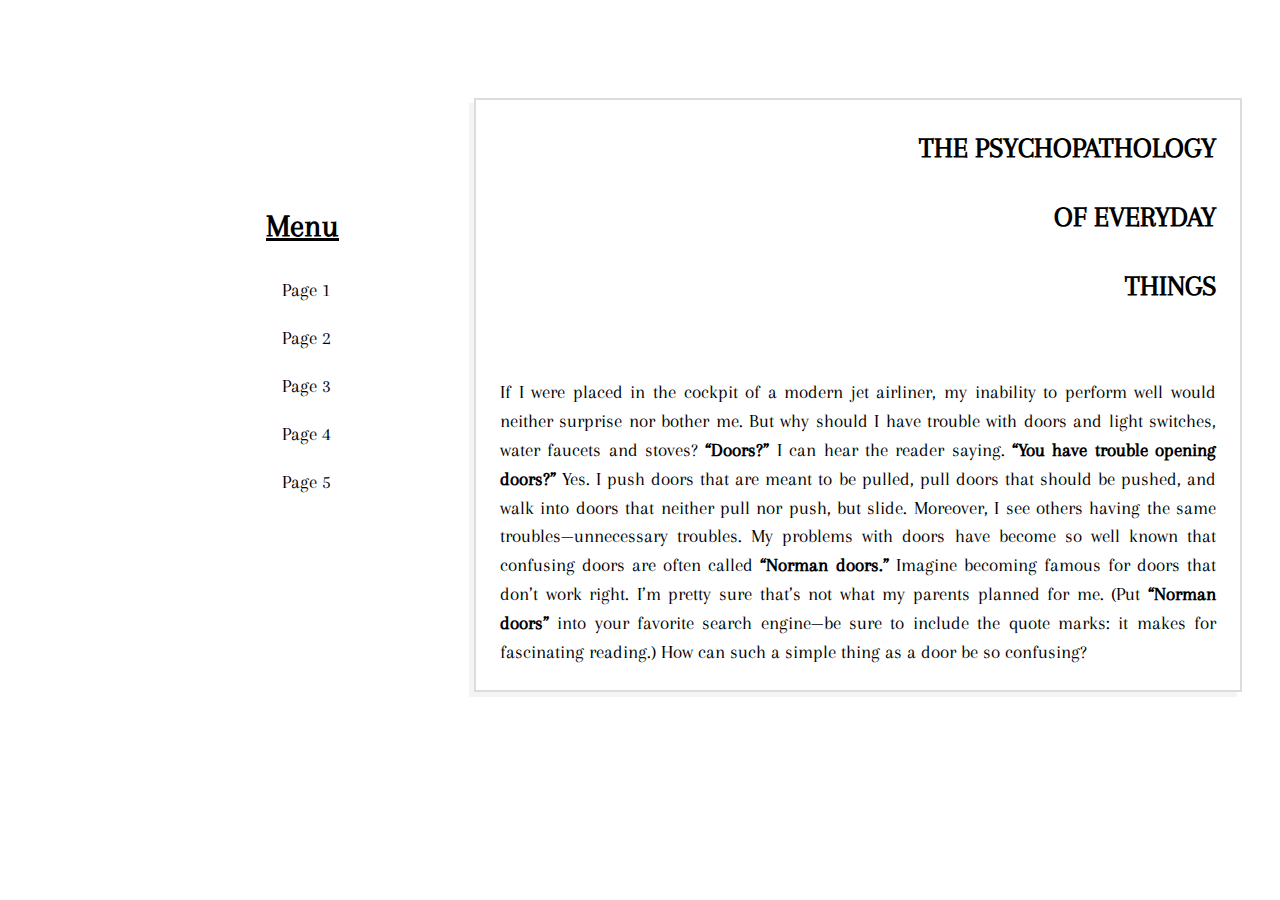
<file: index.html>
<!DOCTYPE html>
<html lang="en">
  <head>
    <meta charset="UTF-8" />
    <meta http-equiv="X-UA-Compatible" content="IE=edge" />
    <meta name="viewport" content="width=device-width, initial-scale=1.0" />
    <title>Layout webpage</title>
    <link rel="stylesheet" href="css/style.css" />
  </head>
  <body>
    <section class="news">
      <div class="menu">
        <h2>Menu</h2>
        <nav>
          <ul>
            <li><a href="page.html">Page 1</a></li>
            <li><a href="page.html#page2">Page 2</a></li>
            <li><a href="page.html#page3">Page 3</a></li>
            <li><a href="page.html#page4">Page 4</a></li>
            <li><a href="page.html#page5">Page 5</a></li>
          </ul>
        </nav>
      </div>
      <div class="post">
        <h2>THE PSYCHOPATHOLOGY</h2>
        <h2>OF EVERYDAY</h2>
        <h2>THINGS</h2>
        <p>
          If I were placed in the cockpit of a modern jet airliner, my inability
          to perform well would neither surprise nor bother me. But why should I
          have trouble with doors and light switches, water faucets and stoves?
         <span>“Doors?”</span>  I can hear the reader saying. <span>“You have trouble opening
          doors?” </span> Yes. I push doors that are meant to be pulled, pull doors that
          should be pushed, and walk into doors that neither pull nor push, but
          slide. Moreover, I see others having the same troubles—unnecessary
          troubles. My problems with doors have become so well known that
          confusing doors are often called <span> “Norman doors.” </span>Imagine becoming
          famous for doors that don’t work right. I’m pretty sure that’s not
          what my parents planned for me. (Put <span>“Norman doors”</span>  into your favorite
          search engine—be sure to include the quote marks: it makes for
          fascinating reading.) How can such a simple thing as a door be so confusing?
        
        </p>
      </div>
    </section>
  </body>
</html>
</file>
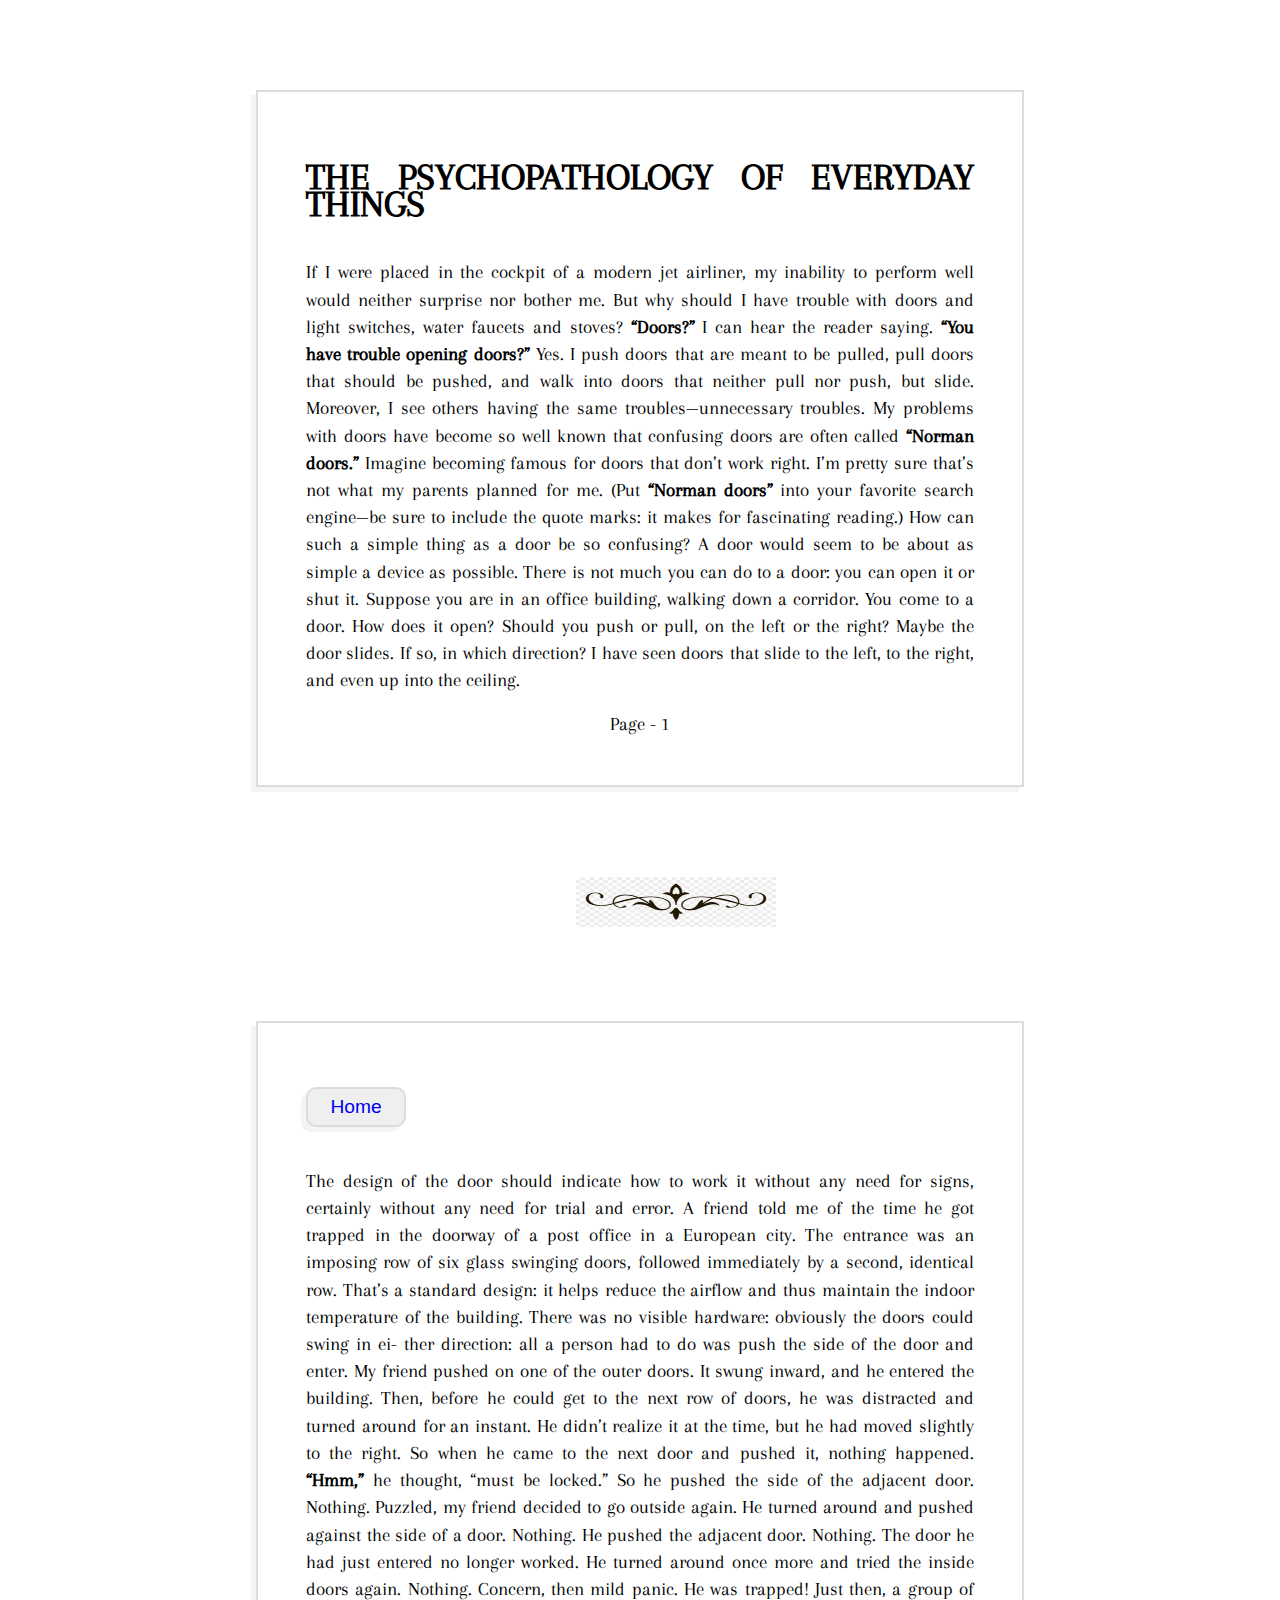
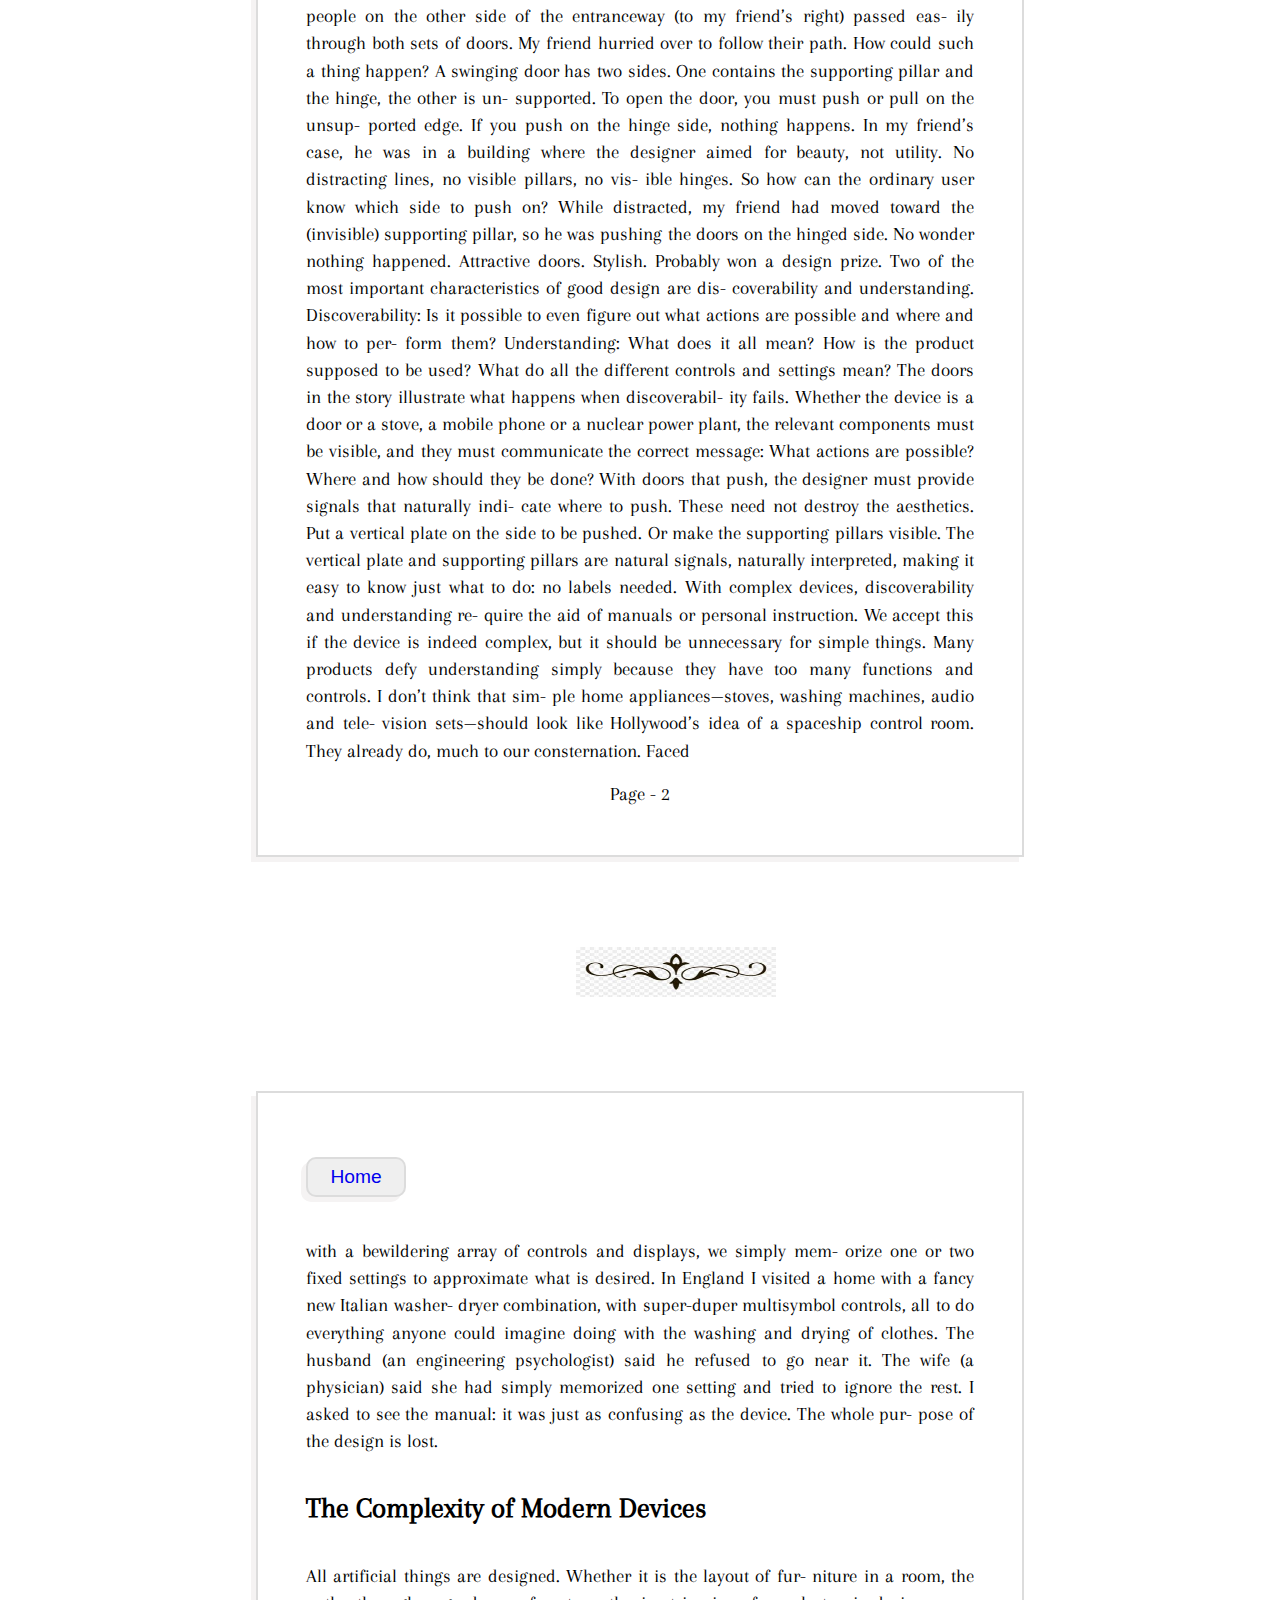
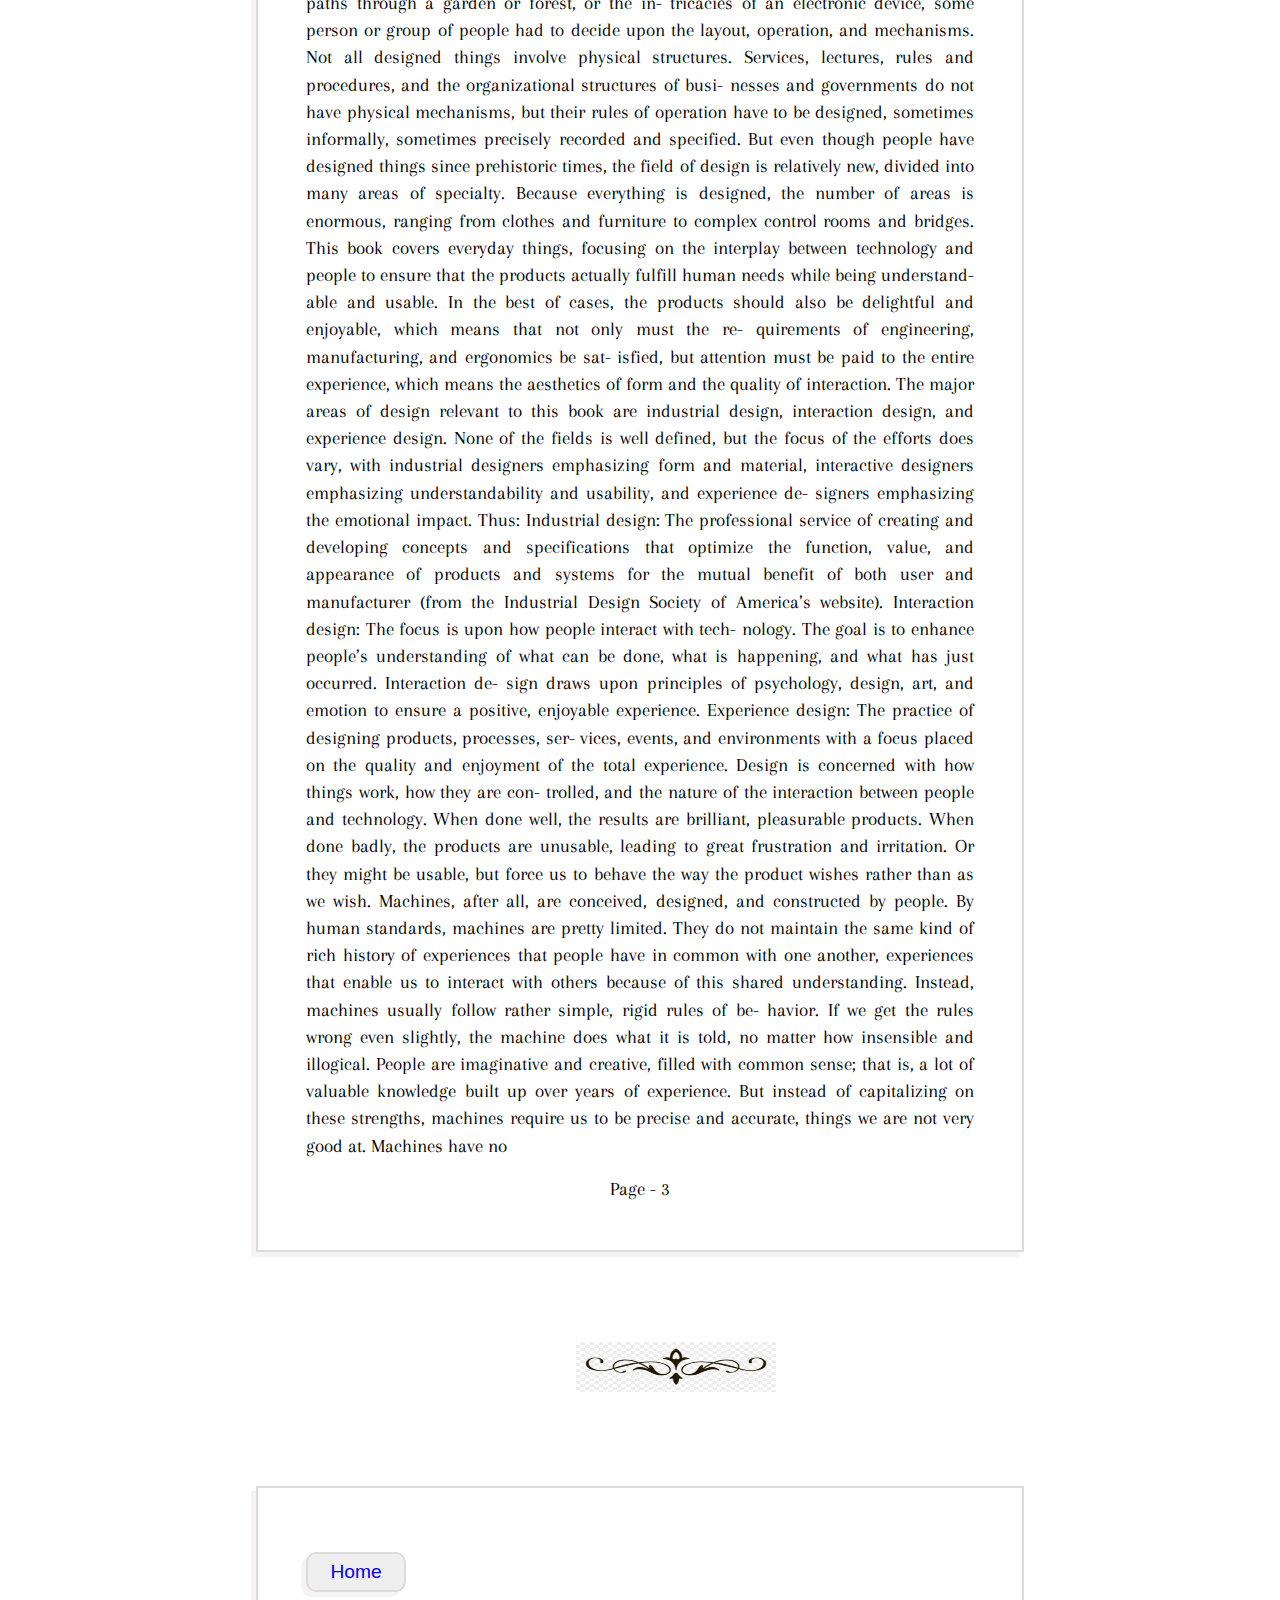
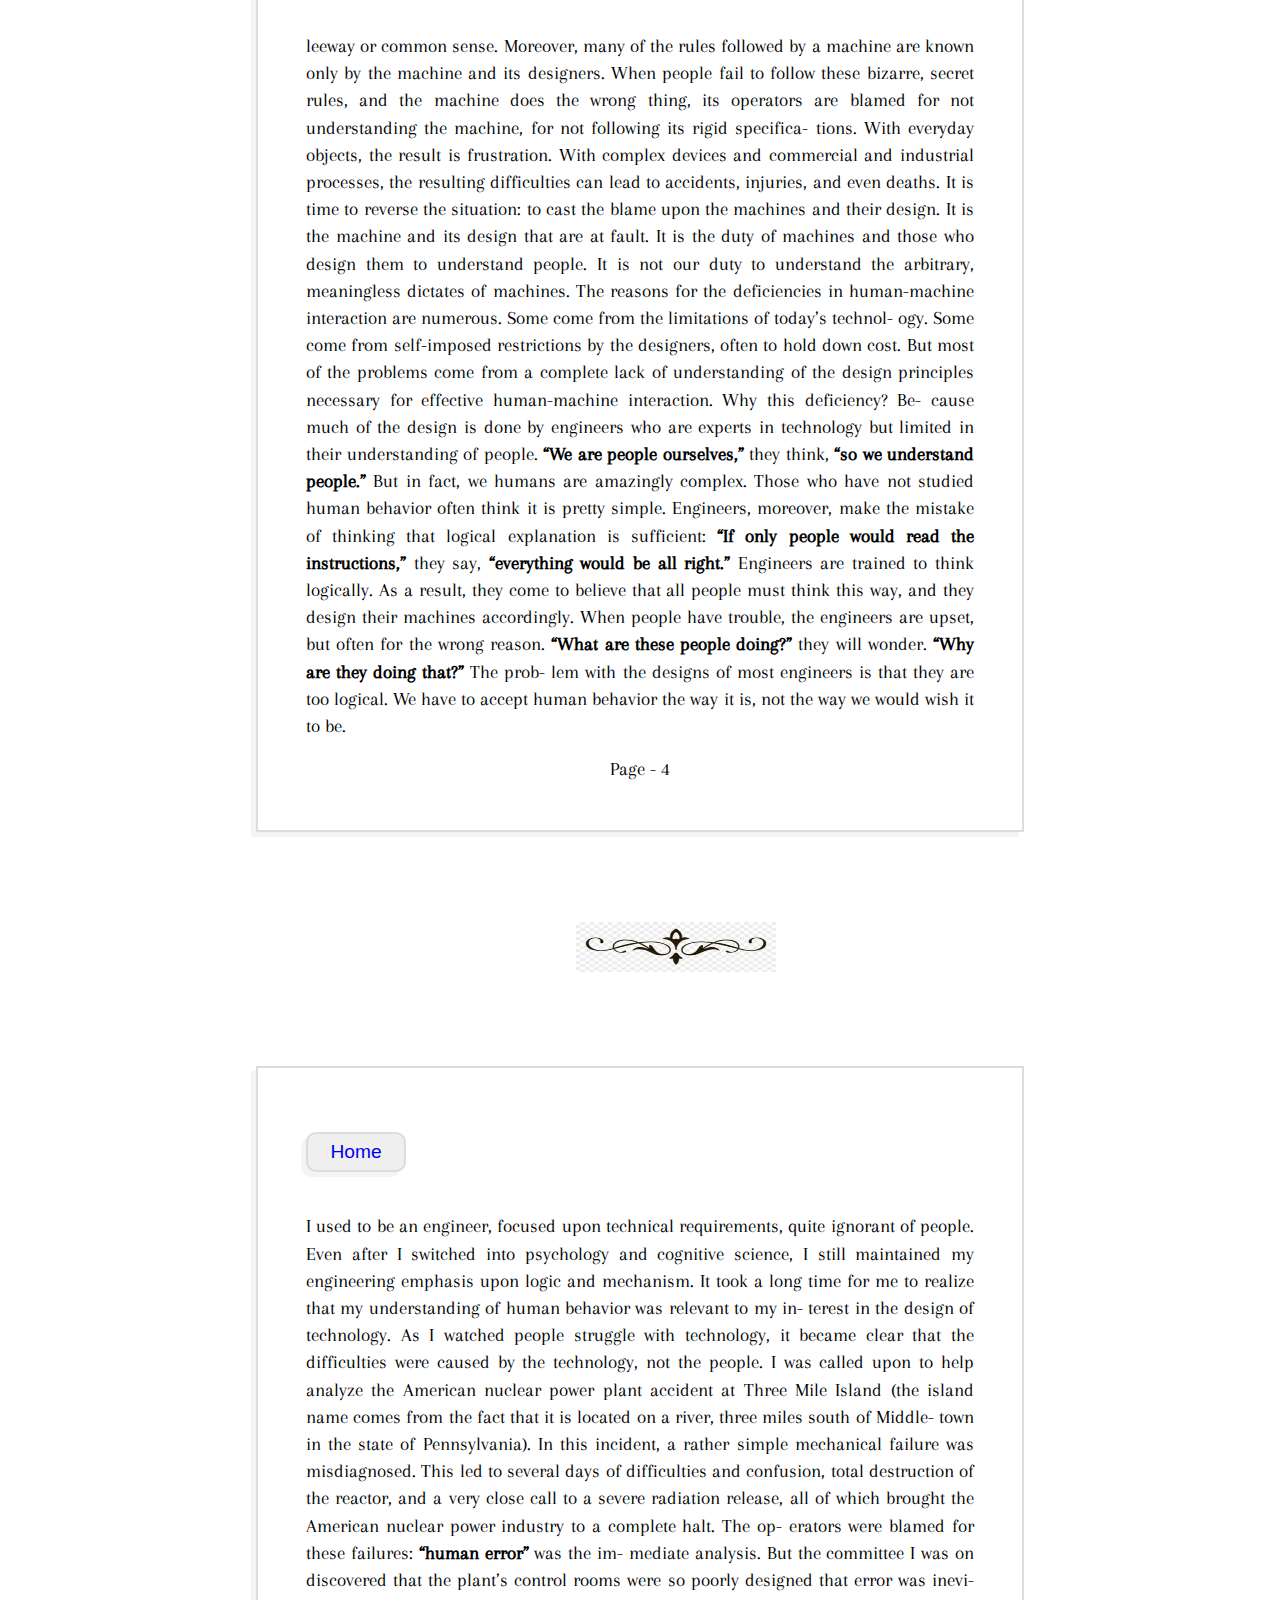
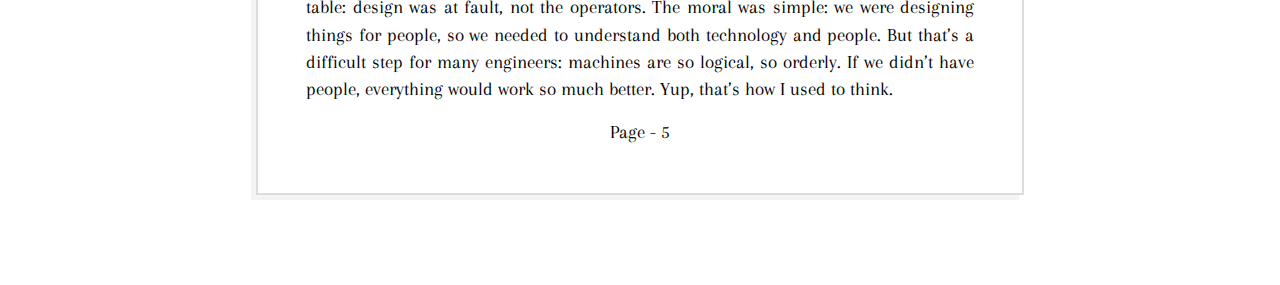
<file: page.html>
<!DOCTYPE html>
<html lang="en">
  <head>
    <meta charset="UTF-8" />
    <meta http-equiv="X-UA-Compatible" content="IE=edge" />
    <meta name="viewport" content="width=device-width, initial-scale=1.0" />
    <title>Layout page1</title>
    <link rel="stylesheet" href="css/style.css" />
  </head>
  <body>
    <section class="page">
      <div class="section">
        <h1>THE PSYCHOPATHOLOGY OF EVERYDAY THINGS</h1>
        <p>
          If I were placed in the cockpit of a modern jet airliner, my inability
          to perform well would neither surprise nor bother me. But why should I
          have trouble with doors and light switches, water faucets and stoves?
          <span>“Doors?”</span> I can hear the reader saying.
          <span>“You have trouble opening doors?” </span> Yes. I push doors that
          are meant to be pulled, pull doors that should be pushed, and walk
          into doors that neither pull nor push, but slide. Moreover, I see
          others having the same troubles—unnecessary troubles. My problems with
          doors have become so well known that confusing doors are often called
          <span> “Norman doors.” </span>Imagine becoming famous for doors that
          don’t work right. I’m pretty sure that’s not what my parents planned
          for me. (Put <span>“Norman doors”</span> into your favorite search
          engine—be sure to include the quote marks: it makes for fascinating
          reading.) How can such a simple thing as a door be so confusing? A
          door would seem to be about as simple a device as possible. There is
          not much you can do to a door: you can open it or shut it. Suppose you
          are in an office building, walking down a corridor. You come to a
          door. How does it open? Should you push or pull, on the left or the
          right? Maybe the door slides. If so, in which direction? I have seen
          doors that slide to the left, to the right, and even up into the
          ceiling.
        </p>
      </div>
      <img src="img/line-break.jpeg" class="line" alt="The line break image" />
      <div class="section">
        <button><a href="index.html">Home</a></button>
        <p id="page2">
          The design of the door should indicate how to work it without any need
          for signs, certainly without any need for trial and error. A friend
          told me of the time he got trapped in the doorway of a post office in
          a European city. The entrance was an imposing row of six glass
          swinging doors, followed immediately by a second, identical row.
          That’s a standard design: it helps reduce the airflow and thus
          maintain the indoor temperature of the building. There was no visible
          hardware: obviously the doors could swing in ei- ther direction: all a
          person had to do was push the side of the door and enter. My friend
          pushed on one of the outer doors. It swung inward, and he entered the
          building. Then, before he could get to the next row of doors, he was
          distracted and turned around for an instant. He didn’t realize it at
          the time, but he had moved slightly to the right. So when he came to
          the next door and pushed it, nothing happened. <span> “Hmm,”</span> he
          thought, “must be locked.” So he pushed the side of the adjacent door.
          Nothing. Puzzled, my friend decided to go outside again. He turned
          around and pushed against the side of a door. Nothing. He pushed the
          adjacent door. Nothing. The door he had just entered no longer worked.
          He turned around once more and tried the inside doors again. Nothing.
          Concern, then mild panic. He was trapped! Just then, a group of people
          on the other side of the entranceway (to my friend’s right) passed
          eas- ily through both sets of doors. My friend hurried over to follow
          their path. How could such a thing happen? A swinging door has two
          sides. One contains the supporting pillar and the hinge, the other is
          un- supported. To open the door, you must push or pull on the unsup-
          ported edge. If you push on the hinge side, nothing happens. In my
          friend’s case, he was in a building where the designer aimed for
          beauty, not utility. No distracting lines, no visible pillars, no vis-
          ible hinges. So how can the ordinary user know which side to push on?
          While distracted, my friend had moved toward the (invisible)
          supporting pillar, so he was pushing the doors on the hinged side. No
          wonder nothing happened. Attractive doors. Stylish. Probably won a
          design prize. Two of the most important characteristics of good design
          are dis- coverability and understanding. Discoverability: Is it
          possible to even figure out what actions are possible and where and
          how to per- form them? Understanding: What does it all mean? How is
          the product supposed to be used? What do all the different controls
          and settings mean? The doors in the story illustrate what happens when
          discoverabil- ity fails. Whether the device is a door or a stove, a
          mobile phone or a nuclear power plant, the relevant components must be
          visible, and they must communicate the correct message: What actions
          are possible? Where and how should they be done? With doors that push,
          the designer must provide signals that naturally indi- cate where to
          push. These need not destroy the aesthetics. Put a vertical plate on
          the side to be pushed. Or make the supporting pillars visible. The
          vertical plate and supporting pillars are natural signals, naturally
          interpreted, making it easy to know just what to do: no labels needed.
          With complex devices, discoverability and understanding re- quire the
          aid of manuals or personal instruction. We accept this if the device
          is indeed complex, but it should be unnecessary for simple things.
          Many products defy understanding simply because they have too many
          functions and controls. I don’t think that sim- ple home
          appliances—stoves, washing machines, audio and tele- vision
          sets—should look like Hollywood’s idea of a spaceship control room.
          They already do, much to our consternation. Faced
        </p>
      </div>
      <img src="img/line-break.jpeg" class="line" alt="The line break image" />

      <div class="section">
        <button><a href="index.html">Home</a></button>
        <p id="page3">
          with a bewildering array of controls and displays, we simply mem-
          orize one or two fixed settings to approximate what is desired. In
          England I visited a home with a fancy new Italian washer- dryer
          combination, with super-duper multisymbol controls, all to do
          everything anyone could imagine doing with the washing and drying of
          clothes. The husband (an engineering psychologist) said he refused to
          go near it. The wife (a physician) said she had simply memorized one
          setting and tried to ignore the rest. I asked to see the manual: it
          was just as confusing as the device. The whole pur- pose of the design
          is lost.
        </p>

        <h2>The Complexity of Modern Devices</h2>
        <p>
          All artificial things are designed. Whether it is the layout of fur-
          niture in a room, the paths through a garden or forest, or the in-
          tricacies of an electronic device, some person or group of people had
          to decide upon the layout, operation, and mechanisms. Not all designed
          things involve physical structures. Services, lectures, rules and
          procedures, and the organizational structures of busi- nesses and
          governments do not have physical mechanisms, but their rules of
          operation have to be designed, sometimes informally, sometimes
          precisely recorded and specified. But even though people have designed
          things since prehistoric times, the field of design is relatively new,
          divided into many areas of specialty. Because everything is designed,
          the number of areas is enormous, ranging from clothes and furniture to
          complex control rooms and bridges. This book covers everyday things,
          focusing on the interplay between technology and people to ensure that
          the products actually fulfill human needs while being understand- able
          and usable. In the best of cases, the products should also be
          delightful and enjoyable, which means that not only must the re-
          quirements of engineering, manufacturing, and ergonomics be sat-
          isfied, but attention must be paid to the entire experience, which
          means the aesthetics of form and the quality of interaction. The major
          areas of design relevant to this book are industrial design,
          interaction design, and experience design. None of the fields is well
          defined, but the focus of the efforts does vary, with industrial
          designers emphasizing form and material, interactive designers
          emphasizing understandability and usability, and experience de-
          signers emphasizing the emotional impact. Thus: Industrial design: The
          professional service of creating and developing concepts and
          specifications that optimize the function, value, and appearance of
          products and systems for the mutual benefit of both user and
          manufacturer (from the Industrial Design Society of America’s
          website). Interaction design: The focus is upon how people interact
          with tech- nology. The goal is to enhance people’s understanding of
          what can be done, what is happening, and what has just occurred.
          Interaction de- sign draws upon principles of psychology, design, art,
          and emotion to ensure a positive, enjoyable experience. Experience
          design: The practice of designing products, processes, ser- vices,
          events, and environments with a focus placed on the quality and
          enjoyment of the total experience. Design is concerned with how things
          work, how they are con- trolled, and the nature of the interaction
          between people and technology. When done well, the results are
          brilliant, pleasurable products. When done badly, the products are
          unusable, leading to great frustration and irritation. Or they might
          be usable, but force us to behave the way the product wishes rather
          than as we wish. Machines, after all, are conceived, designed, and
          constructed by people. By human standards, machines are pretty
          limited. They do not maintain the same kind of rich history of
          experiences that people have in common with one another, experiences
          that enable us to interact with others because of this shared
          understanding. Instead, machines usually follow rather simple, rigid
          rules of be- havior. If we get the rules wrong even slightly, the
          machine does what it is told, no matter how insensible and illogical.
          People are imaginative and creative, filled with common sense; that
          is, a lot of valuable knowledge built up over years of experience. But
          instead of capitalizing on these strengths, machines require us to be
          precise and accurate, things we are not very good at. Machines have no
        </p>
      </div>
      <img src="img/line-break.jpeg" class="line" alt="The line break image" />

      <div class="section">
        <button><a href="index.html">Home</a></button>
        <p id="page4">
          leeway or common sense. Moreover, many of the rules followed by a
          machine are known only by the machine and its designers. When people
          fail to follow these bizarre, secret rules, and the machine does the
          wrong thing, its operators are blamed for not understanding the
          machine, for not following its rigid specifica- tions. With everyday
          objects, the result is frustration. With complex devices and
          commercial and industrial processes, the resulting difficulties can
          lead to accidents, injuries, and even deaths. It is time to reverse
          the situation: to cast the blame upon the machines and their design.
          It is the machine and its design that are at fault. It is the duty of
          machines and those who design them to understand people. It is not our
          duty to understand the arbitrary, meaningless dictates of machines.
          The reasons for the deficiencies in human-machine interaction are
          numerous. Some come from the limitations of today’s technol- ogy. Some
          come from self-imposed restrictions by the designers, often to hold
          down cost. But most of the problems come from a complete lack of
          understanding of the design principles necessary for effective
          human-machine interaction. Why this deficiency? Be- cause much of the
          design is done by engineers who are experts in technology but limited
          in their understanding of people.
          <span> “We are people ourselves,” </span>they think,
          <span> “so we understand people.” </span> But in fact, we humans are
          amazingly complex. Those who have not studied human behavior often
          think it is pretty simple. Engineers, moreover, make the mistake of
          thinking that logical explanation is sufficient:
          <span> “If only people would read the instructions,” </span> they say,
          <span> “everything would be all right.” </span>
          Engineers are trained to think logically. As a result, they come to
          believe that all people must think this way, and they design their
          machines accordingly. When people have trouble, the engineers are
          upset, but often for the wrong reason.
          <span> “What are these people doing?” </span> they will wonder.
          <span>“Why are they doing that?” </span> The prob- lem with the
          designs of most engineers is that they are too logical. We have to
          accept human behavior the way it is, not the way we would wish it to
          be.
        </p>
      </div>
      <img src="img/line-break.jpeg" class="line" alt="The line break image" />

      <div class="section">
        <button><a href="index.html">Home</a></button>
        <p id="page5">
          I used to be an engineer, focused upon technical requirements, quite
          ignorant of people. Even after I switched into psychology and
          cognitive science, I still maintained my engineering emphasis upon
          logic and mechanism. It took a long time for me to realize that my
          understanding of human behavior was relevant to my in- terest in the
          design of technology. As I watched people struggle with technology, it
          became clear that the difficulties were caused by the technology, not
          the people. I was called upon to help analyze the American nuclear
          power plant accident at Three Mile Island (the island name comes from
          the fact that it is located on a river, three miles south of Middle-
          town in the state of Pennsylvania). In this incident, a rather simple
          mechanical failure was misdiagnosed. This led to several days of
          difficulties and confusion, total destruction of the reactor, and a
          very close call to a severe radiation release, all of which brought
          the American nuclear power industry to a complete halt. The op-
          erators were blamed for these failures:
          <span>“human error” </span> was the im- mediate analysis. But the
          committee I was on discovered that the plant’s control rooms were so
          poorly designed that error was inevi- table: design was at fault, not
          the operators. The moral was simple: we were designing things for
          people, so we needed to understand both technology and people. But
          that’s a difficult step for many engineers: machines are so logical,
          so orderly. If we didn’t have people, everything would work so much
          better. Yup, that’s how I used to think.
        </p>
      </div>
    </section>
  </body>
</html>
</file>
<file: css/style.css>
@import url("https://fonts.googleapis.com/css2?family=Arapey:ital@0;1&display=swap");
* {
  box-sizing: border-box;
  margin: 0;
  padding: 0;
}
body {
  font-family: "Arapey", serif;
  font-size: 1.2rem;
  text-align: justify;
}
.news {
  position: relative;
  display: inline-block;
  width: 90vmax;
  min-width: 400px;
  height: 70vh;
  margin: 50px 10vmin;
}

/* The navigation side */
.menu {
  display: inline-block;
  position: absolute;
  width: 15vmax;
  left: 10rem;
  line-height: 1rem;
  height: 50vh;
  top: 8rem;
}
.menu h2 {
  margin-bottom: 2rem;
  text-decoration: underline;
  font-size: 2rem;
}
.menu :is(a, li) {
  list-style-type: none;
  text-decoration: none;
  color: black;
  padding: 1rem;
}
.menu a:hover {
  color: rgb(214, 218, 22);
  font-weight: bold;
}
/* The main paragraph side */
.post {
  position: absolute;
  display: inline-block;
  width: 60vmax;
  height: 66vh;
  border: 2px solid gainsboro;
  box-shadow: -5px 5px rgb(245, 243, 243);
  right: 0;
  top: 3rem;
  overflow: hidden;
  line-height: 1.8rem;
}
.post h2 {
  text-align: right;
  padding: 2.5rem 1.5rem 0.8rem;
  line-height: 1rem;
}
.post p {
  margin-top: 3rem;
  padding: 1.5rem;
}
span {
  font-weight: bold;
}
/* setting the layout news page */
.page h1,
p,
h2 {
  padding: 2.5rem 1rem 0 1rem;
}
.page {
  counter-reset: count-section;
}
.section {
  border: 2px solid gainsboro;
  box-shadow: -5px 5px rgb(245, 243, 243);
  line-height: 1.7rem;
  width: 60vmax;
  height: 100%;
  margin: 10vh auto;
  padding: 2rem 2rem;
}
.section::after {
  counter-increment: count-section;
  content: "Page - " counter(count-section);
  display: grid;
  place-items: center;
  margin: 1rem;
}
.page button {
  width: 100px;
  height: 40px;
  padding: 5px;
  margin-top: 2rem;
  border-radius: 10px;
  border: 2px solid gainsboro;
  box-shadow: -5px 5px rgb(245, 243, 243);
  margin-left: 1rem;
}
.page button a {
  text-decoration: none;
  font-size: 1.2rem;
}
.page button:hover {
  background-color: rgba(92, 77, 49, 0.788);
}
.page button:hover a {
  color: antiquewhite;
}
.line {
  height: 50px;
  width: 200px;
  margin-left: 45%;
}
</file>
